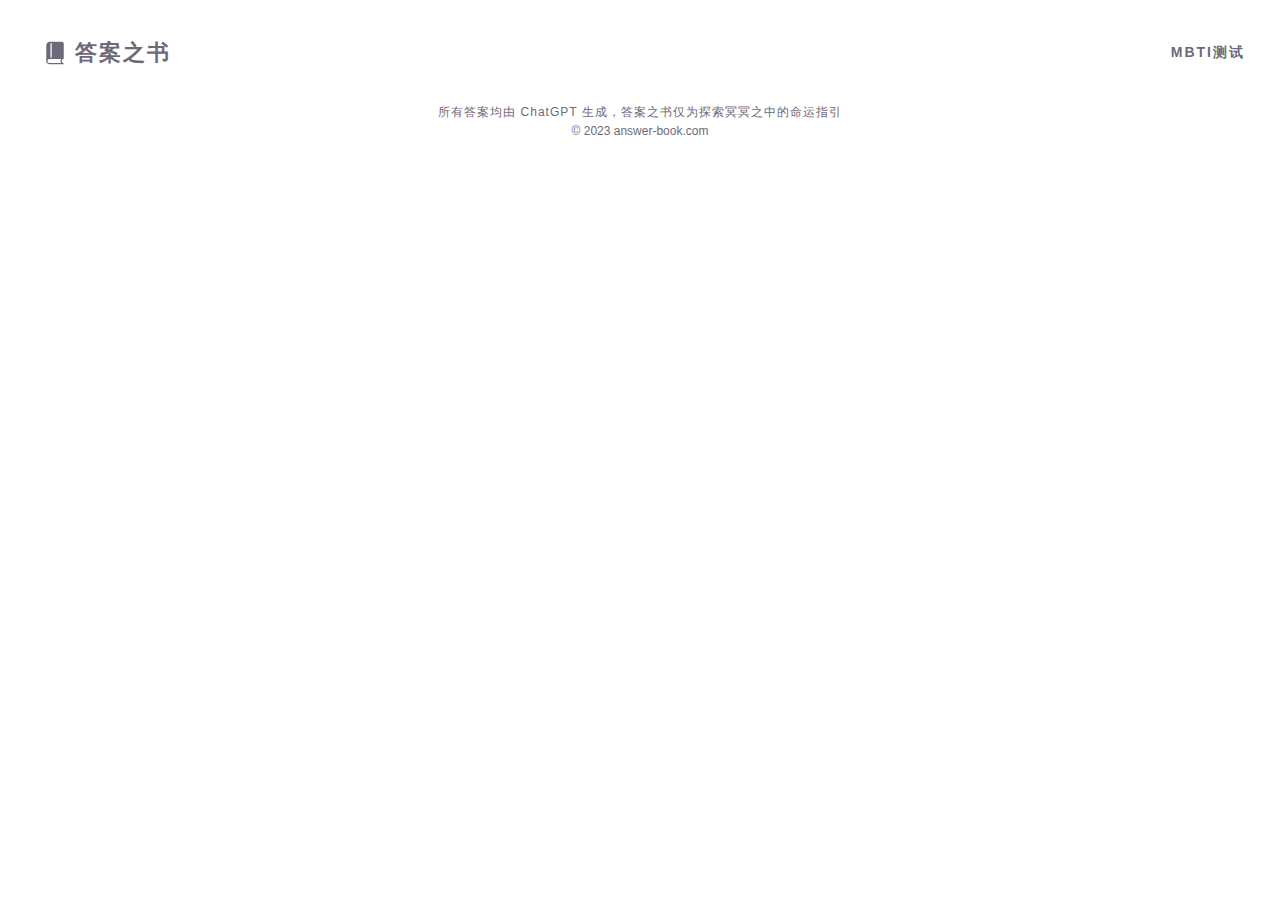
<file: index.html>
<!doctype html>
<html lang="en">
  <head>
    <meta charset="UTF-8" />
    <link rel="icon" href="/favicon.ico" sizes="48x48" />
    <link
      rel="icon"
      href="/icons/favicon.svg"
      sizes="any"
      type="image/svg+xml"
    />
    <link rel="apple-touch-icon" href="/icons/apple-touch-icon-180x180.png" />
    <meta name="viewport" content="width=device-width, initial-scale=1.0" />
    <title>::: 答案之书 | 找到你内心的答案 :::</title>
    <meta
      name="keywords"
      content="答案之书,The Book of Answers,解答之书,预测你的命运,人生选择,占卜,工作规划,职业发展,恋爱抉择,决策工具"
    />
    <meta name="description" content="翻开答案之书 找到你内心的答案" />
    <meta name="google-adsense-account" content="ca-pub-7002319867557344" />
    <script
      defer=""
      src="https://hm.baidu.com/hm.js?903027dfcf12b63418377dc32fa17b29"
    ></script>
    <script
      type="module"
      async=""
      crossorigin=""
      src="/assets/app-DE_BduRg.js"
    ></script>
    <link rel="stylesheet" crossorigin="" href="/assets/CCGp36ZT.css" />
    <link rel="manifest" href="/manifest.webmanifest" />
    <script id="vite-plugin-pwa:register-sw" src="/registerSW.js"></script>
    <link rel="modulepreload" crossorigin="" href="/assets/BjbQPJK_.js" />
    <link rel="stylesheet" href="/assets/Cy2A0ZXE.css" />
  </head>

  <body>
    <div id="app" data-server-rendered="true">
      <!--[-->
      <header data-v-4e36f648="">
        <nav data-v-4e36f648="">
          <a class="logo" data-v-4e36f648=""
            ><img
              src="data:image/svg+xml,%3csvg%20xmlns='http://www.w3.org/2000/svg'%20width='32'%20height='32'%20viewBox='0%200%2024%2024'%3e%3cpath%20fill='%236e6979'%20d='M7.616%2021q-1.084%200-1.85-.766T5%2018.384V6q0-1.258.871-2.129T8%203h9.385q.666%200%201.14.475T19%204.615v11.756q0%20.156-.114.283q-.115.127-.309.192q-.523.137-.858.56t-.334.979q0%20.536.325.962t.848.576q.215.073.329.213q.113.14.113.3v.058q0%20.21-.144.358T18.5%2021zm1.27-5.23q.212%200%20.355-.145t.144-.356V4.5q0-.213-.144-.356Q9.097%204%208.884%204t-.356.144t-.144.356v10.77q0%20.212.145.356t.356.143M7.615%2020h9.364q-.285-.33-.44-.736t-.155-.88q0-.457.152-.87t.443-.745H7.616q-.689%200-1.152.472Q6%2017.71%206%2018.384q0%20.689.464%201.152T7.616%2020'/%3e%3c/svg%3e"
              width="30"
              data-v-4e36f648=""
            /><span data-v-4e36f648="">答案之书</span></a
          ><!--[--><a
            href="https://mbti-test.cn"
            target="_blank"
            class="el-tooltip__trigger"
            data-v-4e36f648=""
            >MBTI测试</a
          ><!--teleport start--><!--teleport end--><!--]-->
        </nav>
      </header>
      <main class="container">
        <div class="home" data-v-52439844="">
          <div class="intro" data-v-52439844="">
            <p data-v-52439844="">在心中想着那个令你犹豫不决的问题 默想3秒</p>
            <h3 data-v-52439844="">翻开答案之书 找到你内心的答案</h3>
          </div>
          <div class="book" data-v-52439844="">
            <img
              src="/assets/cover-mh0L3JCC.jpg"
              class="cover"
              data-v-52439844=""
            /><a class="button" data-v-52439844="">点击翻开</a>
          </div>
          <!---->
          <div class="tips" data-v-52439844="">
            生活取舍、职场浮沉、情感去留 <br data-v-52439844="" />
            人生总要面对无数选择，无数困惑 <br data-v-52439844="" />
            每到此时，多么需要一个答案或暗示 <br data-v-52439844="" />
            为自己平添迎接未来的勇气 <br data-v-52439844="" /><br
              data-v-52439844=""
            />
            翻开它 <br data-v-52439844="" />
            将得到命运的指引或暗示 <br data-v-52439844="" /><br
              data-v-52439844=""
            />
          </div>
          <!----><!--[-->
          <div
            style="
              z-index: 3001;
              position: fixed;
              top: 0px;
              right: 0px;
              bottom: 0px;
              left: 0px;
              display: none;
            "
          >
            <!--[-->
            <div
              role="dialog"
              aria-modal="true"
              aria-labelledby="el-id-5673-1"
              aria-describedby="el-id-5673-2"
              class="el-overlay-dialog"
              style=""
            >
              <!--[--><!--]-->
            </div>
            <!--]-->
          </div>
          <!--]-->
        </div>
      </main>
      <footer data-v-74d7ab91="">
        <p class="tip" data-v-74d7ab91="">
          所有答案均由 ChatGPT 生成，答案之书仅为探索冥冥之中的命运指引
        </p>
        © 2023 answer-book.com
      </footer>
      <!--]-->
    </div>
  </body>
</html>
</file>
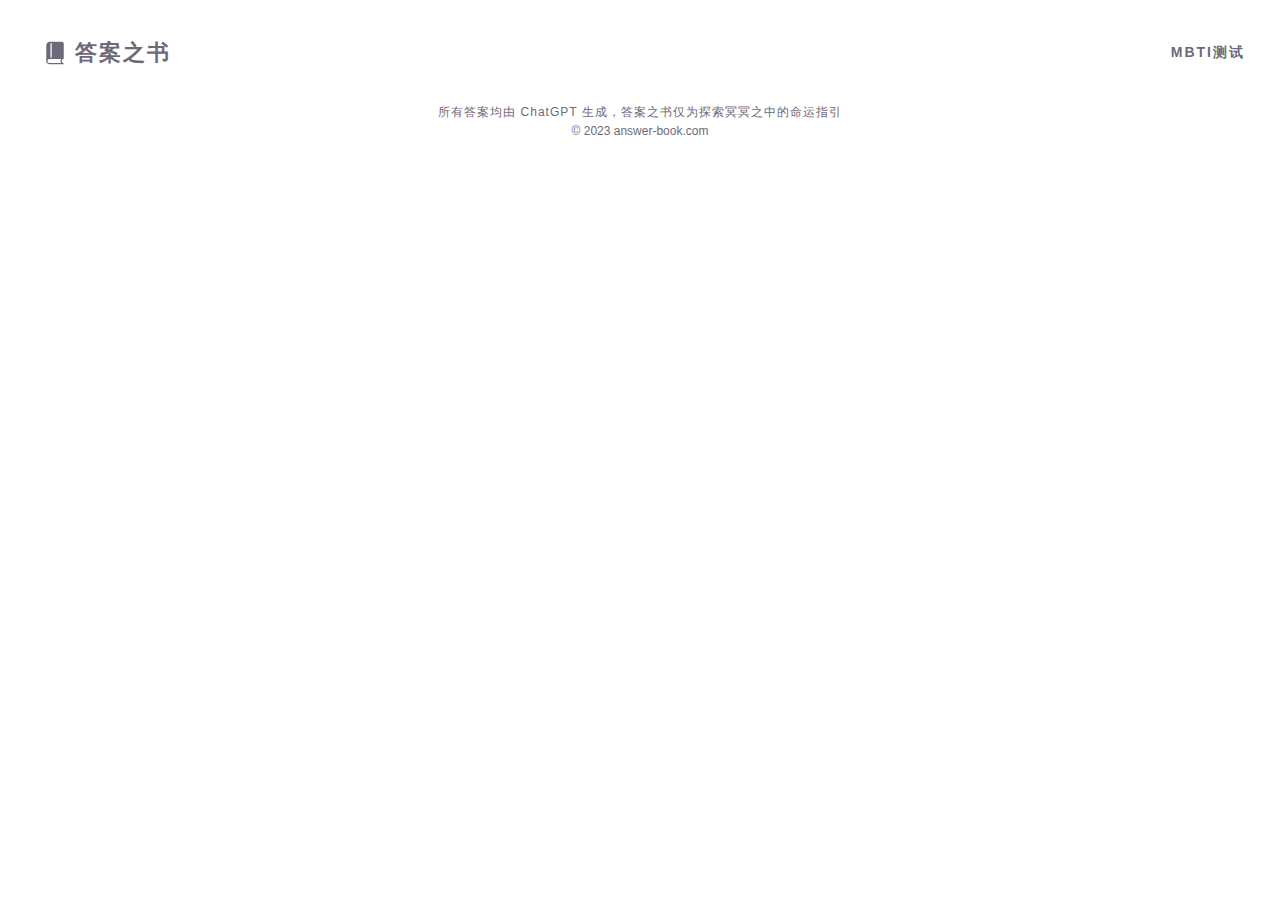
<file: about.html>
<!doctype html>
<html lang="en">
  <head>
    <meta charset="UTF-8" />
    <link rel="icon" href="/favicon.ico" sizes="48x48" />
    <link
      rel="icon"
      href="/icons/favicon.svg"
      sizes="any"
      type="image/svg+xml"
    />
    <link rel="apple-touch-icon" href="/icons/apple-touch-icon-180x180.png" />
    <meta name="viewport" content="width=device-width, initial-scale=1.0" />
    <title>::: 答案之书 | 找到你内心的答案 :::</title>
    <meta
      name="keywords"
      content="答案之书,The Book of Answers,解答之书,预测你的命运,人生选择,占卜,工作规划,职业发展,恋爱抉择,决策工具"
    />
    <meta name="description" content="翻开答案之书 找到你内心的答案" />
    <meta name="google-adsense-account" content="ca-pub-7002319867557344" />
    <script
      defer=""
      src="https://hm.baidu.com/hm.js?903027dfcf12b63418377dc32fa17b29"
    ></script>
    <script
      type="module"
      async=""
      crossorigin=""
      src="/assets/app-DE_BduRg.js"
    ></script>
    <link rel="stylesheet" crossorigin="" href="/assets/CCGp36ZT.css" />
    <link rel="manifest" href="/manifest.webmanifest" />
    <script id="vite-plugin-pwa:register-sw" src="/registerSW.js"></script>
    <link rel="modulepreload" crossorigin="" href="/assets/BRZPKYMM.js" />
    <link rel="stylesheet" href="/assets/C6Dx7pxG.css" />
  </head>

  <body>
    <div id="app" data-server-rendered="true">
      <!--[-->
      <header data-v-4e36f648="">
        <nav data-v-4e36f648="">
          <a class="logo" data-v-4e36f648=""
            ><img
              src="data:image/svg+xml,%3csvg%20xmlns='http://www.w3.org/2000/svg'%20width='32'%20height='32'%20viewBox='0%200%2024%2024'%3e%3cpath%20fill='%236e6979'%20d='M7.616%2021q-1.084%200-1.85-.766T5%2018.384V6q0-1.258.871-2.129T8%203h9.385q.666%200%201.14.475T19%204.615v11.756q0%20.156-.114.283q-.115.127-.309.192q-.523.137-.858.56t-.334.979q0%20.536.325.962t.848.576q.215.073.329.213q.113.14.113.3v.058q0%20.21-.144.358T18.5%2021zm1.27-5.23q.212%200%20.355-.145t.144-.356V4.5q0-.213-.144-.356Q9.097%204%208.884%204t-.356.144t-.144.356v10.77q0%20.212.145.356t.356.143M7.615%2020h9.364q-.285-.33-.44-.736t-.155-.88q0-.457.152-.87t.443-.745H7.616q-.689%200-1.152.472Q6%2017.71%206%2018.384q0%20.689.464%201.152T7.616%2020'/%3e%3c/svg%3e"
              width="30"
              data-v-4e36f648=""
            /><span data-v-4e36f648="">答案之书</span></a
          ><!--[--><a
            href="https://mbti-test.cn"
            target="_blank"
            class="el-tooltip__trigger"
            data-v-4e36f648=""
            >MBTI测试</a
          ><!--teleport start--><!--teleport end--><!--]-->
        </nav>
      </header>
      <main class="container">
        <div class="about"><h1></h1></div>
      </main>
      <footer data-v-74d7ab91="">
        <p class="tip" data-v-74d7ab91="">
          所有答案均由 ChatGPT 生成，答案之书仅为探索冥冥之中的命运指引
        </p>
        © 2023 answer-book.com
      </footer>
      <!--]-->
    </div>
  </body>
</html>
</file>
<file: assets/CCGp36ZT.css>
@charset "UTF-8";:root{--el-color-white:#ffffff;--el-color-black:#000000;--el-color-primary-rgb:64,158,255;--el-color-success-rgb:103,194,58;--el-color-warning-rgb:230,162,60;--el-color-danger-rgb:245,108,108;--el-color-error-rgb:245,108,108;--el-color-info-rgb:144,147,153;--el-font-size-extra-large:20px;--el-font-size-large:18px;--el-font-size-medium:16px;--el-font-size-base:14px;--el-font-size-small:13px;--el-font-size-extra-small:12px;--el-font-family:"Helvetica Neue",Helvetica,"PingFang SC","Hiragino Sans GB","Microsoft YaHei","微软雅黑",Arial,sans-serif;--el-font-weight-primary:500;--el-font-line-height-primary:24px;--el-index-normal:1;--el-index-top:1000;--el-index-popper:2000;--el-border-radius-base:4px;--el-border-radius-small:2px;--el-border-radius-round:20px;--el-border-radius-circle:100%;--el-transition-duration:.3s;--el-transition-duration-fast:.2s;--el-transition-function-ease-in-out-bezier:cubic-bezier(.645,.045,.355,1);--el-transition-function-fast-bezier:cubic-bezier(.23,1,.32,1);--el-transition-all:all var(--el-transition-duration) var(--el-transition-function-ease-in-out-bezier);--el-transition-fade:opacity var(--el-transition-duration) var(--el-transition-function-fast-bezier);--el-transition-md-fade:transform var(--el-transition-duration) var(--el-transition-function-fast-bezier),opacity var(--el-transition-duration) var(--el-transition-function-fast-bezier);--el-transition-fade-linear:opacity var(--el-transition-duration-fast) linear;--el-transition-border:border-color var(--el-transition-duration-fast) var(--el-transition-function-ease-in-out-bezier);--el-transition-box-shadow:box-shadow var(--el-transition-duration-fast) var(--el-transition-function-ease-in-out-bezier);--el-transition-color:color var(--el-transition-duration-fast) var(--el-transition-function-ease-in-out-bezier);--el-component-size-large:40px;--el-component-size:32px;--el-component-size-small:24px;color-scheme:light;--el-color-primary:#409eff;--el-color-primary-light-3:#79bbff;--el-color-primary-light-5:#a0cfff;--el-color-primary-light-7:#c6e2ff;--el-color-primary-light-8:#d9ecff;--el-color-primary-light-9:#ecf5ff;--el-color-primary-dark-2:#337ecc;--el-color-success:#67c23a;--el-color-success-light-3:#95d475;--el-color-success-light-5:#b3e19d;--el-color-success-light-7:#d1edc4;--el-color-success-light-8:#e1f3d8;--el-color-success-light-9:#f0f9eb;--el-color-success-dark-2:#529b2e;--el-color-warning:#e6a23c;--el-color-warning-light-3:#eebe77;--el-color-warning-light-5:#f3d19e;--el-color-warning-light-7:#f8e3c5;--el-color-warning-light-8:#faecd8;--el-color-warning-light-9:#fdf6ec;--el-color-warning-dark-2:#b88230;--el-color-danger:#f56c6c;--el-color-danger-light-3:#f89898;--el-color-danger-light-5:#fab6b6;--el-color-danger-light-7:#fcd3d3;--el-color-danger-light-8:#fde2e2;--el-color-danger-light-9:#fef0f0;--el-color-danger-dark-2:#c45656;--el-color-error:#f56c6c;--el-color-error-light-3:#f89898;--el-color-error-light-5:#fab6b6;--el-color-error-light-7:#fcd3d3;--el-color-error-light-8:#fde2e2;--el-color-error-light-9:#fef0f0;--el-color-error-dark-2:#c45656;--el-color-info:#909399;--el-color-info-light-3:#b1b3b8;--el-color-info-light-5:#c8c9cc;--el-color-info-light-7:#dedfe0;--el-color-info-light-8:#e9e9eb;--el-color-info-light-9:#f4f4f5;--el-color-info-dark-2:#73767a;--el-bg-color:#ffffff;--el-bg-color-page:#f2f3f5;--el-bg-color-overlay:#ffffff;--el-text-color-primary:#303133;--el-text-color-regular:#606266;--el-text-color-secondary:#909399;--el-text-color-placeholder:#a8abb2;--el-text-color-disabled:#c0c4cc;--el-border-color:#dcdfe6;--el-border-color-light:#e4e7ed;--el-border-color-lighter:#ebeef5;--el-border-color-extra-light:#f2f6fc;--el-border-color-dark:#d4d7de;--el-border-color-darker:#cdd0d6;--el-fill-color:#f0f2f5;--el-fill-color-light:#f5f7fa;--el-fill-color-lighter:#fafafa;--el-fill-color-extra-light:#fafcff;--el-fill-color-dark:#ebedf0;--el-fill-color-darker:#e6e8eb;--el-fill-color-blank:#ffffff;--el-box-shadow:0px 12px 32px 4px rgba(0,0,0,.04),0px 8px 20px rgba(0,0,0,.08);--el-box-shadow-light:0px 0px 12px rgba(0,0,0,.12);--el-box-shadow-lighter:0px 0px 6px rgba(0,0,0,.12);--el-box-shadow-dark:0px 16px 48px 16px rgba(0,0,0,.08),0px 12px 32px rgba(0,0,0,.12),0px 8px 16px -8px rgba(0,0,0,.16);--el-disabled-bg-color:var(--el-fill-color-light);--el-disabled-text-color:var(--el-text-color-placeholder);--el-disabled-border-color:var(--el-border-color-light);--el-overlay-color:rgba(0,0,0,.8);--el-overlay-color-light:rgba(0,0,0,.7);--el-overlay-color-lighter:rgba(0,0,0,.5);--el-mask-color:rgba(255,255,255,.9);--el-mask-color-extra-light:rgba(255,255,255,.3);--el-border-width:1px;--el-border-style:solid;--el-border-color-hover:var(--el-text-color-disabled);--el-border:var(--el-border-width) var(--el-border-style) var(--el-border-color);--el-svg-monochrome-grey:var(--el-border-color)}.fade-in-linear-enter-active,.fade-in-linear-leave-active{transition:var(--el-transition-fade-linear)}.fade-in-linear-enter-from,.fade-in-linear-leave-to{opacity:0}.el-fade-in-linear-enter-active,.el-fade-in-linear-leave-active{transition:var(--el-transition-fade-linear)}.el-fade-in-linear-enter-from,.el-fade-in-linear-leave-to{opacity:0}.el-fade-in-enter-active,.el-fade-in-leave-active{transition:all var(--el-transition-duration) cubic-bezier(.55,0,.1,1)}.el-fade-in-enter-from,.el-fade-in-leave-active{opacity:0}.el-zoom-in-center-enter-active,.el-zoom-in-center-leave-active{transition:all var(--el-transition-duration) cubic-bezier(.55,0,.1,1)}.el-zoom-in-center-enter-from,.el-zoom-in-center-leave-active{opacity:0;transform:scaleX(0)}.el-zoom-in-top-enter-active,.el-zoom-in-top-leave-active{opacity:1;transform:scaleY(1);transform-origin:center top;transition:var(--el-transition-md-fade)}.el-zoom-in-top-enter-active[data-popper-placement^=top],.el-zoom-in-top-leave-active[data-popper-placement^=top]{transform-origin:center bottom}.el-zoom-in-top-enter-from,.el-zoom-in-top-leave-active{opacity:0;transform:scaleY(0)}.el-zoom-in-bottom-enter-active,.el-zoom-in-bottom-leave-active{opacity:1;transform:scaleY(1);transform-origin:center bottom;transition:var(--el-transition-md-fade)}.el-zoom-in-bottom-enter-from,.el-zoom-in-bottom-leave-active{opacity:0;transform:scaleY(0)}.el-zoom-in-left-enter-active,.el-zoom-in-left-leave-active{opacity:1;transform:scale(1);transform-origin:top left;transition:var(--el-transition-md-fade)}.el-zoom-in-left-enter-from,.el-zoom-in-left-leave-active{opacity:0;transform:scale(.45)}.collapse-transition{transition:var(--el-transition-duration) height ease-in-out,var(--el-transition-duration) padding-top ease-in-out,var(--el-transition-duration) padding-bottom ease-in-out}.el-collapse-transition-enter-active,.el-collapse-transition-leave-active{transition:var(--el-transition-duration) max-height ease-in-out,var(--el-transition-duration) padding-top ease-in-out,var(--el-transition-duration) padding-bottom ease-in-out}.horizontal-collapse-transition{transition:var(--el-transition-duration) width ease-in-out,var(--el-transition-duration) padding-left ease-in-out,var(--el-transition-duration) padding-right ease-in-out}.el-list-enter-active,.el-list-leave-active{transition:all 1s}.el-list-enter-from,.el-list-leave-to{opacity:0;transform:translateY(-30px)}.el-list-leave-active{position:absolute!important}.el-opacity-transition{transition:opacity var(--el-transition-duration) cubic-bezier(.55,0,.1,1)}.el-icon-loading{animation:rotating 2s linear infinite}.el-icon--right{margin-left:5px}.el-icon--left{margin-right:5px}@keyframes rotating{0%{transform:rotate(0)}to{transform:rotate(1turn)}}.el-icon{--color:inherit;align-items:center;display:inline-flex;height:1em;justify-content:center;line-height:1em;position:relative;width:1em;fill:currentColor;color:var(--color);font-size:inherit}.el-icon.is-loading{animation:rotating 2s linear infinite}.el-icon svg{height:1em;width:1em}.el-popper{--el-popper-border-radius:var(--el-popover-border-radius,4px);border-radius:var(--el-popper-border-radius);font-size:12px;line-height:20px;min-width:10px;overflow-wrap:break-word;padding:5px 11px;position:absolute;visibility:visible;z-index:2000}.el-popper.is-dark{color:var(--el-bg-color)}.el-popper.is-dark,.el-popper.is-dark>.el-popper__arrow:before{background:var(--el-text-color-primary);border:1px solid var(--el-text-color-primary)}.el-popper.is-dark>.el-popper__arrow:before{right:0}.el-popper.is-light,.el-popper.is-light>.el-popper__arrow:before{background:var(--el-bg-color-overlay);border:1px solid var(--el-border-color-light)}.el-popper.is-light>.el-popper__arrow:before{right:0}.el-popper.is-pure{padding:0}.el-popper__arrow,.el-popper__arrow:before{height:10px;position:absolute;width:10px;z-index:-1}.el-popper__arrow:before{background:var(--el-text-color-primary);box-sizing:border-box;content:" ";transform:rotate(45deg)}.el-popper[data-popper-placement^=top]>.el-popper__arrow{bottom:-5px}.el-popper[data-popper-placement^=top]>.el-popper__arrow:before{border-bottom-right-radius:2px}.el-popper[data-popper-placement^=bottom]>.el-popper__arrow{top:-5px}.el-popper[data-popper-placement^=bottom]>.el-popper__arrow:before{border-top-left-radius:2px}.el-popper[data-popper-placement^=left]>.el-popper__arrow{right:-5px}.el-popper[data-popper-placement^=left]>.el-popper__arrow:before{border-top-right-radius:2px}.el-popper[data-popper-placement^=right]>.el-popper__arrow{left:-5px}.el-popper[data-popper-placement^=right]>.el-popper__arrow:before{border-bottom-left-radius:2px}.el-popper[data-popper-placement^=top] .el-popper__arrow:before{border-left-color:transparent!important;border-top-color:transparent!important}.el-popper[data-popper-placement^=bottom] .el-popper__arrow:before{border-bottom-color:transparent!important;border-right-color:transparent!important}.el-popper[data-popper-placement^=left] .el-popper__arrow:before{border-bottom-color:transparent!important;border-left-color:transparent!important}.el-popper[data-popper-placement^=right] .el-popper__arrow:before{border-right-color:transparent!important;border-top-color:transparent!important}header nav[data-v-4e36f648]{display:flex;justify-content:space-between;align-items:center;font-size:14px;font-weight:700;letter-spacing:2px}header nav .logo[data-v-4e36f648]{margin-right:auto;display:flex;justify-content:space-between;align-items:center}header nav .logo span[data-v-4e36f648]{display:inline-block;margin-left:5px;font-size:22px}header nav a[data-v-4e36f648]{margin-left:5px}footer[data-v-74d7ab91]{font-size:12px;text-align:center;margin:30px auto}footer a[data-v-74d7ab91]{font-weight:700}footer .tip[data-v-74d7ab91]{margin-top:5px;letter-spacing:1px}:root{--el-popup-modal-bg-color:var(--el-color-black);--el-popup-modal-opacity:.5}.v-modal-enter{animation:v-modal-in var(--el-transition-duration-fast) ease}.v-modal-leave{animation:v-modal-out var(--el-transition-duration-fast) ease forwards}@keyframes v-modal-in{0%{opacity:0}}@keyframes v-modal-out{to{opacity:0}}.v-modal{background:var(--el-popup-modal-bg-color);height:100%;left:0;opacity:var(--el-popup-modal-opacity);position:fixed;top:0;width:100%}.el-popup-parent--hidden{overflow:hidden}.el-dialog{--el-dialog-width:50%;--el-dialog-margin-top:15vh;--el-dialog-bg-color:var(--el-bg-color);--el-dialog-box-shadow:var(--el-box-shadow);--el-dialog-title-font-size:var(--el-font-size-large);--el-dialog-content-font-size:14px;--el-dialog-font-line-height:var(--el-font-line-height-primary);--el-dialog-padding-primary:16px;--el-dialog-border-radius:var(--el-border-radius-base);background:var(--el-dialog-bg-color);border-radius:var(--el-dialog-border-radius);box-shadow:var(--el-dialog-box-shadow);box-sizing:border-box;margin:var(--el-dialog-margin-top,15vh) auto 50px;overflow-wrap:break-word;padding:var(--el-dialog-padding-primary);position:relative;width:var(--el-dialog-width,50%)}.el-dialog:focus{outline:none!important}.el-dialog.is-align-center{margin:auto}.el-dialog.is-fullscreen{--el-dialog-width:100%;--el-dialog-margin-top:0;height:100%;margin-bottom:0;overflow:auto}.el-dialog__wrapper{bottom:0;left:0;margin:0;overflow:auto;position:fixed;right:0;top:0}.el-dialog.is-draggable .el-dialog__header{cursor:move;-webkit-user-select:none;-moz-user-select:none;user-select:none}.el-dialog__header{padding-bottom:var(--el-dialog-padding-primary)}.el-dialog__header.show-close{padding-right:calc(var(--el-dialog-padding-primary) + var(--el-message-close-size, 16px))}.el-dialog__headerbtn{background:transparent;border:none;cursor:pointer;font-size:var(--el-message-close-size,16px);height:48px;outline:none;padding:0;position:absolute;right:0;top:0;width:48px}.el-dialog__headerbtn .el-dialog__close{color:var(--el-color-info);font-size:inherit}.el-dialog__headerbtn:focus .el-dialog__close,.el-dialog__headerbtn:hover .el-dialog__close{color:var(--el-color-primary)}.el-dialog__title{color:var(--el-text-color-primary);font-size:var(--el-dialog-title-font-size);line-height:var(--el-dialog-font-line-height)}.el-dialog__body{color:var(--el-text-color-regular);font-size:var(--el-dialog-content-font-size)}.el-dialog__footer{box-sizing:border-box;padding-top:var(--el-dialog-padding-primary);text-align:right}.el-dialog--center{text-align:center}.el-dialog--center .el-dialog__body{text-align:initial}.el-dialog--center .el-dialog__footer{text-align:inherit}.el-overlay-dialog{bottom:0;left:0;overflow:auto;position:fixed;right:0;top:0}.dialog-fade-enter-active{animation:modal-fade-in var(--el-transition-duration)}.dialog-fade-enter-active .el-overlay-dialog{animation:dialog-fade-in var(--el-transition-duration)}.dialog-fade-leave-active{animation:modal-fade-out var(--el-transition-duration)}.dialog-fade-leave-active .el-overlay-dialog{animation:dialog-fade-out var(--el-transition-duration)}@keyframes dialog-fade-in{0%{opacity:0;transform:translate3d(0,-20px,0)}to{opacity:1;transform:translateZ(0)}}@keyframes dialog-fade-out{0%{opacity:1;transform:translateZ(0)}to{opacity:0;transform:translate3d(0,-20px,0)}}@keyframes modal-fade-in{0%{opacity:0}to{opacity:1}}@keyframes modal-fade-out{0%{opacity:1}to{opacity:0}}.el-overlay{background-color:var(--el-overlay-color-lighter);bottom:0;height:100%;left:0;overflow:auto;position:fixed;right:0;top:0;z-index:2000}.el-overlay .el-overlay-root{height:0}.el-button{--el-button-font-weight:var(--el-font-weight-primary);--el-button-border-color:var(--el-border-color);--el-button-bg-color:var(--el-fill-color-blank);--el-button-text-color:var(--el-text-color-regular);--el-button-disabled-text-color:var(--el-disabled-text-color);--el-button-disabled-bg-color:var(--el-fill-color-blank);--el-button-disabled-border-color:var(--el-border-color-light);--el-button-divide-border-color:rgba(255,255,255,.5);--el-button-hover-text-color:var(--el-color-primary);--el-button-hover-bg-color:var(--el-color-primary-light-9);--el-button-hover-border-color:var(--el-color-primary-light-7);--el-button-active-text-color:var(--el-button-hover-text-color);--el-button-active-border-color:var(--el-color-primary);--el-button-active-bg-color:var(--el-button-hover-bg-color);--el-button-outline-color:var(--el-color-primary-light-5);--el-button-hover-link-text-color:var(--el-color-info);--el-button-active-color:var(--el-text-color-primary);align-items:center;-webkit-appearance:none;background-color:var(--el-button-bg-color);border:var(--el-border);border-color:var(--el-button-border-color);box-sizing:border-box;color:var(--el-button-text-color);cursor:pointer;display:inline-flex;font-weight:var(--el-button-font-weight);height:32px;justify-content:center;line-height:1;outline:none;text-align:center;transition:.1s;-webkit-user-select:none;-moz-user-select:none;user-select:none;vertical-align:middle;white-space:nowrap}.el-button:hover{background-color:var(--el-button-hover-bg-color);border-color:var(--el-button-hover-border-color);color:var(--el-button-hover-text-color);outline:none}.el-button:active{background-color:var(--el-button-active-bg-color);border-color:var(--el-button-active-border-color);color:var(--el-button-active-text-color);outline:none}.el-button:focus-visible{outline:2px solid var(--el-button-outline-color);outline-offset:1px;transition:outline-offset 0s,outline 0s}.el-button>span{align-items:center;display:inline-flex}.el-button+.el-button{margin-left:12px}.el-button{border-radius:var(--el-border-radius-base);font-size:var(--el-font-size-base)}.el-button,.el-button.is-round{padding:8px 15px}.el-button::-moz-focus-inner{border:0}.el-button [class*=el-icon]+span{margin-left:6px}.el-button [class*=el-icon] svg{vertical-align:bottom}.el-button.is-plain{--el-button-hover-text-color:var(--el-color-primary);--el-button-hover-bg-color:var(--el-fill-color-blank);--el-button-hover-border-color:var(--el-color-primary)}.el-button.is-active{background-color:var(--el-button-active-bg-color);border-color:var(--el-button-active-border-color);color:var(--el-button-active-text-color);outline:none}.el-button.is-disabled,.el-button.is-disabled:hover{background-color:var(--el-button-disabled-bg-color);background-image:none;border-color:var(--el-button-disabled-border-color);color:var(--el-button-disabled-text-color);cursor:not-allowed}.el-button.is-loading{pointer-events:none;position:relative}.el-button.is-loading:before{background-color:var(--el-mask-color-extra-light);border-radius:inherit;bottom:-1px;content:"";left:-1px;pointer-events:none;position:absolute;right:-1px;top:-1px;z-index:1}.el-button.is-round{border-radius:var(--el-border-radius-round)}.el-button.is-circle{border-radius:50%;padding:8px;width:32px}.el-button.is-text{background-color:transparent;border:0 solid transparent;color:var(--el-button-text-color)}.el-button.is-text.is-disabled{background-color:transparent!important;color:var(--el-button-disabled-text-color)}.el-button.is-text:not(.is-disabled):hover{background-color:var(--el-fill-color-light)}.el-button.is-text:not(.is-disabled):focus-visible{outline:2px solid var(--el-button-outline-color);outline-offset:1px;transition:outline-offset 0s,outline 0s}.el-button.is-text:not(.is-disabled):active{background-color:var(--el-fill-color)}.el-button.is-text:not(.is-disabled).is-has-bg{background-color:var(--el-fill-color-light)}.el-button.is-text:not(.is-disabled).is-has-bg:hover{background-color:var(--el-fill-color)}.el-button.is-text:not(.is-disabled).is-has-bg:active{background-color:var(--el-fill-color-dark)}.el-button__text--expand{letter-spacing:.3em;margin-right:-.3em}.el-button.is-link{background:transparent;border-color:transparent;color:var(--el-button-text-color);height:auto;padding:2px}.el-button.is-link:hover{color:var(--el-button-hover-link-text-color)}.el-button.is-link.is-disabled{background-color:transparent!important;border-color:transparent!important;color:var(--el-button-disabled-text-color)}.el-button.is-link:not(.is-disabled):active,.el-button.is-link:not(.is-disabled):hover{background-color:transparent;border-color:transparent}.el-button.is-link:not(.is-disabled):active{color:var(--el-button-active-color)}.el-button--text{background:transparent;border-color:transparent;color:var(--el-color-primary);padding-left:0;padding-right:0}.el-button--text.is-disabled{background-color:transparent!important;border-color:transparent!important;color:var(--el-button-disabled-text-color)}.el-button--text:not(.is-disabled):hover{background-color:transparent;border-color:transparent;color:var(--el-color-primary-light-3)}.el-button--text:not(.is-disabled):active{background-color:transparent;border-color:transparent;color:var(--el-color-primary-dark-2)}.el-button__link--expand{letter-spacing:.3em;margin-right:-.3em}.el-button--primary{--el-button-text-color:var(--el-color-white);--el-button-bg-color:var(--el-color-primary);--el-button-border-color:var(--el-color-primary);--el-button-outline-color:var(--el-color-primary-light-5);--el-button-active-color:var(--el-color-primary-dark-2);--el-button-hover-text-color:var(--el-color-white);--el-button-hover-link-text-color:var(--el-color-primary-light-5);--el-button-hover-bg-color:var(--el-color-primary-light-3);--el-button-hover-border-color:var(--el-color-primary-light-3);--el-button-active-bg-color:var(--el-color-primary-dark-2);--el-button-active-border-color:var(--el-color-primary-dark-2);--el-button-disabled-text-color:var(--el-color-white);--el-button-disabled-bg-color:var(--el-color-primary-light-5);--el-button-disabled-border-color:var(--el-color-primary-light-5)}.el-button--primary.is-link,.el-button--primary.is-plain,.el-button--primary.is-text{--el-button-text-color:var(--el-color-primary);--el-button-bg-color:var(--el-color-primary-light-9);--el-button-border-color:var(--el-color-primary-light-5);--el-button-hover-text-color:var(--el-color-white);--el-button-hover-bg-color:var(--el-color-primary);--el-button-hover-border-color:var(--el-color-primary);--el-button-active-text-color:var(--el-color-white)}.el-button--primary.is-link.is-disabled,.el-button--primary.is-link.is-disabled:active,.el-button--primary.is-link.is-disabled:focus,.el-button--primary.is-link.is-disabled:hover,.el-button--primary.is-plain.is-disabled,.el-button--primary.is-plain.is-disabled:active,.el-button--primary.is-plain.is-disabled:focus,.el-button--primary.is-plain.is-disabled:hover,.el-button--primary.is-text.is-disabled,.el-button--primary.is-text.is-disabled:active,.el-button--primary.is-text.is-disabled:focus,.el-button--primary.is-text.is-disabled:hover{background-color:var(--el-color-primary-light-9);border-color:var(--el-color-primary-light-8);color:var(--el-color-primary-light-5)}.el-button--success{--el-button-text-color:var(--el-color-white);--el-button-bg-color:var(--el-color-success);--el-button-border-color:var(--el-color-success);--el-button-outline-color:var(--el-color-success-light-5);--el-button-active-color:var(--el-color-success-dark-2);--el-button-hover-text-color:var(--el-color-white);--el-button-hover-link-text-color:var(--el-color-success-light-5);--el-button-hover-bg-color:var(--el-color-success-light-3);--el-button-hover-border-color:var(--el-color-success-light-3);--el-button-active-bg-color:var(--el-color-success-dark-2);--el-button-active-border-color:var(--el-color-success-dark-2);--el-button-disabled-text-color:var(--el-color-white);--el-button-disabled-bg-color:var(--el-color-success-light-5);--el-button-disabled-border-color:var(--el-color-success-light-5)}.el-button--success.is-link,.el-button--success.is-plain,.el-button--success.is-text{--el-button-text-color:var(--el-color-success);--el-button-bg-color:var(--el-color-success-light-9);--el-button-border-color:var(--el-color-success-light-5);--el-button-hover-text-color:var(--el-color-white);--el-button-hover-bg-color:var(--el-color-success);--el-button-hover-border-color:var(--el-color-success);--el-button-active-text-color:var(--el-color-white)}.el-button--success.is-link.is-disabled,.el-button--success.is-link.is-disabled:active,.el-button--success.is-link.is-disabled:focus,.el-button--success.is-link.is-disabled:hover,.el-button--success.is-plain.is-disabled,.el-button--success.is-plain.is-disabled:active,.el-button--success.is-plain.is-disabled:focus,.el-button--success.is-plain.is-disabled:hover,.el-button--success.is-text.is-disabled,.el-button--success.is-text.is-disabled:active,.el-button--success.is-text.is-disabled:focus,.el-button--success.is-text.is-disabled:hover{background-color:var(--el-color-success-light-9);border-color:var(--el-color-success-light-8);color:var(--el-color-success-light-5)}.el-button--warning{--el-button-text-color:var(--el-color-white);--el-button-bg-color:var(--el-color-warning);--el-button-border-color:var(--el-color-warning);--el-button-outline-color:var(--el-color-warning-light-5);--el-button-active-color:var(--el-color-warning-dark-2);--el-button-hover-text-color:var(--el-color-white);--el-button-hover-link-text-color:var(--el-color-warning-light-5);--el-button-hover-bg-color:var(--el-color-warning-light-3);--el-button-hover-border-color:var(--el-color-warning-light-3);--el-button-active-bg-color:var(--el-color-warning-dark-2);--el-button-active-border-color:var(--el-color-warning-dark-2);--el-button-disabled-text-color:var(--el-color-white);--el-button-disabled-bg-color:var(--el-color-warning-light-5);--el-button-disabled-border-color:var(--el-color-warning-light-5)}.el-button--warning.is-link,.el-button--warning.is-plain,.el-button--warning.is-text{--el-button-text-color:var(--el-color-warning);--el-button-bg-color:var(--el-color-warning-light-9);--el-button-border-color:var(--el-color-warning-light-5);--el-button-hover-text-color:var(--el-color-white);--el-button-hover-bg-color:var(--el-color-warning);--el-button-hover-border-color:var(--el-color-warning);--el-button-active-text-color:var(--el-color-white)}.el-button--warning.is-link.is-disabled,.el-button--warning.is-link.is-disabled:active,.el-button--warning.is-link.is-disabled:focus,.el-button--warning.is-link.is-disabled:hover,.el-button--warning.is-plain.is-disabled,.el-button--warning.is-plain.is-disabled:active,.el-button--warning.is-plain.is-disabled:focus,.el-button--warning.is-plain.is-disabled:hover,.el-button--warning.is-text.is-disabled,.el-button--warning.is-text.is-disabled:active,.el-button--warning.is-text.is-disabled:focus,.el-button--warning.is-text.is-disabled:hover{background-color:var(--el-color-warning-light-9);border-color:var(--el-color-warning-light-8);color:var(--el-color-warning-light-5)}.el-button--danger{--el-button-text-color:var(--el-color-white);--el-button-bg-color:var(--el-color-danger);--el-button-border-color:var(--el-color-danger);--el-button-outline-color:var(--el-color-danger-light-5);--el-button-active-color:var(--el-color-danger-dark-2);--el-button-hover-text-color:var(--el-color-white);--el-button-hover-link-text-color:var(--el-color-danger-light-5);--el-button-hover-bg-color:var(--el-color-danger-light-3);--el-button-hover-border-color:var(--el-color-danger-light-3);--el-button-active-bg-color:var(--el-color-danger-dark-2);--el-button-active-border-color:var(--el-color-danger-dark-2);--el-button-disabled-text-color:var(--el-color-white);--el-button-disabled-bg-color:var(--el-color-danger-light-5);--el-button-disabled-border-color:var(--el-color-danger-light-5)}.el-button--danger.is-link,.el-button--danger.is-plain,.el-button--danger.is-text{--el-button-text-color:var(--el-color-danger);--el-button-bg-color:var(--el-color-danger-light-9);--el-button-border-color:var(--el-color-danger-light-5);--el-button-hover-text-color:var(--el-color-white);--el-button-hover-bg-color:var(--el-color-danger);--el-button-hover-border-color:var(--el-color-danger);--el-button-active-text-color:var(--el-color-white)}.el-button--danger.is-link.is-disabled,.el-button--danger.is-link.is-disabled:active,.el-button--danger.is-link.is-disabled:focus,.el-button--danger.is-link.is-disabled:hover,.el-button--danger.is-plain.is-disabled,.el-button--danger.is-plain.is-disabled:active,.el-button--danger.is-plain.is-disabled:focus,.el-button--danger.is-plain.is-disabled:hover,.el-button--danger.is-text.is-disabled,.el-button--danger.is-text.is-disabled:active,.el-button--danger.is-text.is-disabled:focus,.el-button--danger.is-text.is-disabled:hover{background-color:var(--el-color-danger-light-9);border-color:var(--el-color-danger-light-8);color:var(--el-color-danger-light-5)}.el-button--info{--el-button-text-color:var(--el-color-white);--el-button-bg-color:var(--el-color-info);--el-button-border-color:var(--el-color-info);--el-button-outline-color:var(--el-color-info-light-5);--el-button-active-color:var(--el-color-info-dark-2);--el-button-hover-text-color:var(--el-color-white);--el-button-hover-link-text-color:var(--el-color-info-light-5);--el-button-hover-bg-color:var(--el-color-info-light-3);--el-button-hover-border-color:var(--el-color-info-light-3);--el-button-active-bg-color:var(--el-color-info-dark-2);--el-button-active-border-color:var(--el-color-info-dark-2);--el-button-disabled-text-color:var(--el-color-white);--el-button-disabled-bg-color:var(--el-color-info-light-5);--el-button-disabled-border-color:var(--el-color-info-light-5)}.el-button--info.is-link,.el-button--info.is-plain,.el-button--info.is-text{--el-button-text-color:var(--el-color-info);--el-button-bg-color:var(--el-color-info-light-9);--el-button-border-color:var(--el-color-info-light-5);--el-button-hover-text-color:var(--el-color-white);--el-button-hover-bg-color:var(--el-color-info);--el-button-hover-border-color:var(--el-color-info);--el-button-active-text-color:var(--el-color-white)}.el-button--info.is-link.is-disabled,.el-button--info.is-link.is-disabled:active,.el-button--info.is-link.is-disabled:focus,.el-button--info.is-link.is-disabled:hover,.el-button--info.is-plain.is-disabled,.el-button--info.is-plain.is-disabled:active,.el-button--info.is-plain.is-disabled:focus,.el-button--info.is-plain.is-disabled:hover,.el-button--info.is-text.is-disabled,.el-button--info.is-text.is-disabled:active,.el-button--info.is-text.is-disabled:focus,.el-button--info.is-text.is-disabled:hover{background-color:var(--el-color-info-light-9);border-color:var(--el-color-info-light-8);color:var(--el-color-info-light-5)}.el-button--large{--el-button-size:40px;height:var(--el-button-size)}.el-button--large [class*=el-icon]+span{margin-left:8px}.el-button--large{border-radius:var(--el-border-radius-base);font-size:var(--el-font-size-base);padding:12px 19px}.el-button--large.is-round{padding:12px 19px}.el-button--large.is-circle{padding:12px;width:var(--el-button-size)}.el-button--small{--el-button-size:24px;height:var(--el-button-size)}.el-button--small [class*=el-icon]+span{margin-left:4px}.el-button--small{border-radius:calc(var(--el-border-radius-base) - 1px);font-size:12px;padding:5px 11px}.el-button--small.is-round{padding:5px 11px}.el-button--small.is-circle{padding:5px;width:var(--el-button-size)}.share-text-dialog{width:90%;max-width:500px;padding:30px;background:#fff!important}.share-text-dialog.screenshot{box-shadow:none}.share-dialog-header[data-v-48f41c85]{margin:20px auto}.share-dialog-cover[data-v-48f41c85]{display:flex;justify-content:center;align-items:center;margin-bottom:50px}.share-dialog-cover img[data-v-48f41c85]{margin:auto;width:80%;width:100%;max-width:350px;border-radius:5px;box-shadow:0 0 10px 10px #ccc}.share-dialog-text[data-v-48f41c85]{color:#6e6979;padding-bottom:5px;font-weight:700;font-size:18px;line-height:30px;letter-spacing:2px;margin:30px auto;text-align:center}.share-dialog-text .title[data-v-48f41c85]{color:#6e6979;text-align:right;margin-top:10px}.share-dialog-text span[data-v-48f41c85]{margin:0 10px}.share-dialog-text svg[data-v-48f41c85]{opacity:.9;vertical-align:middle}.share-dialog-footer .box[data-v-48f41c85]{display:flex;justify-content:space-between;align-items:center}.share-dialog-footer .logo[data-v-48f41c85]{display:flex;justify-content:flex-start;align-items:center}.share-dialog-footer .site[data-v-48f41c85]{color:#6e6979;font-size:11px;font-weight:700;letter-spacing:1px;display:flex;justify-content:center;align-items:center}.share-dialog-footer .site span[data-v-48f41c85]{padding-left:5px}.share-dialog-footer .qrcode[data-v-48f41c85]{width:80px;height:80px}.share-dialog-footer .intro[data-v-48f41c85]{margin-left:10px;text-align:left;color:#6e6979;font-size:16px;font-weight:700;letter-spacing:2px;display:flex;flex-direction:column;justify-content:flex-start;align-items:flex-start}.share-dialog-footer .intro p[data-v-48f41c85]{font-size:10px}.share-dialog-footer .saver[data-v-48f41c85]{margin:50px auto;font-weight:700;letter-spacing:1px;cursor:pointer}.share-dialog-footer .saver span[data-v-48f41c85]{padding-left:5px}:root{--vt-c-white: #ffffff;--vt-c-white-soft: #f8f8f8;--vt-c-white-mute: #f2f2f2;--vt-c-black: #181818;--vt-c-black-soft: #222222;--vt-c-black-mute: #282828;--vt-c-indigo: #6e6979;--vt-c-divider-light-1: rgba(60, 60, 60, .29);--vt-c-divider-light-2: rgba(60, 60, 60, .12);--vt-c-divider-dark-1: rgba(84, 84, 84, .65);--vt-c-divider-dark-2: rgba(84, 84, 84, .48);--vt-c-text-light-1: var(--vt-c-indigo);--vt-c-text-light-2: rgba(60, 60, 60, .66);--vt-c-text-dark-1: var(--vt-c-white);--vt-c-text-dark-2: rgba(235, 235, 235, .64)}:root{--color-background: var(--vt-c-white);--color-background-soft: var(--vt-c-white-soft);--color-background-mute: var(--vt-c-white-mute);--color-border: var(--vt-c-divider-light-2);--color-border-hover: var(--vt-c-divider-light-1);--color-heading: var(--vt-c-text-light-1);--color-text: var(--vt-c-text-light-1);--section-gap: 160px}@media (prefers-color-scheme: dark){:root{--color-background: var(--vt-c-black);--color-background-soft: var(--vt-c-black-soft);--color-background-mute: var(--vt-c-black-mute);--color-border: var(--vt-c-divider-dark-2);--color-border-hover: var(--vt-c-divider-dark-1);--color-heading: var(--vt-c-text-dark-1);--color-text: var(--vt-c-text-dark-2)}}*,*:before,*:after{box-sizing:border-box;margin:0}body{min-height:100vh;color:var(--color-text);background:var(--color-background);transition:color .5s,background-color .5s;line-height:1.6;font-family:Inter,-apple-system,BlinkMacSystemFont,Segoe UI,Roboto,Oxygen,Ubuntu,Cantarell,Fira Sans,Droid Sans,Helvetica Neue,sans-serif;font-size:15px;text-rendering:optimizeLegibility;-webkit-font-smoothing:antialiased;-moz-osx-font-smoothing:grayscale}#app{max-width:1280px;margin:0 auto;padding:2rem;font-weight:400}a,.green{text-decoration:none;color:#6e6979;transition:.4s;padding:3px}@media (max-width: 768px){#app{padding:1rem}}@media (hover: hover){a:hover{opacity:.6}}:root{--el-color-primary: #30283f;--el-color-primary-light-3: rgb(110.1, 104.5, 120.6);--el-color-primary-light-5: rgb(151.5, 147.5, 159);--el-color-primary-light-7: rgb(192.9, 190.5, 197.4);--el-color-primary-light-8: rgb(213.6, 212, 216.6);--el-color-primary-light-9: rgb(234.3, 233.5, 235.8);--el-color-primary-dark-2: rgb(38.4, 32, 50.4)}@media only screen and (max-width:767px){.hidden-xs-only{display:none!important}}@media only screen and (min-width:768px){.hidden-sm-and-up{display:none!important}}@media only screen and (min-width:768px) and (max-width:991px){.hidden-sm-only{display:none!important}}@media only screen and (max-width:991px){.hidden-sm-and-down{display:none!important}}@media only screen and (min-width:992px){.hidden-md-and-up{display:none!important}}@media only screen and (min-width:992px) and (max-width:1199px){.hidden-md-only{display:none!important}}@media only screen and (max-width:1199px){.hidden-md-and-down{display:none!important}}@media only screen and (min-width:1200px){.hidden-lg-and-up{display:none!important}}@media only screen and (min-width:1200px) and (max-width:1919px){.hidden-lg-only{display:none!important}}@media only screen and (max-width:1919px){.hidden-lg-and-down{display:none!important}}@media only screen and (min-width:1920px){.hidden-xl-only{display:none!important}}#app{width:100%;max-width:1280px;min-height:80vh;font-size:16px;touch-action:manipulation;-webkit-user-select:none;user-select:none}h1,h2,h3,h4,h5,h6{font-weight:700}a{text-decoration:none}b{font-weight:700}.highlight{color:#6e6979}::-webkit-scrollbar{overflow:visible;height:3px;width:3px}::-webkit-scrollbar-thumb{background-color:#00000080;background-clip:padding-box;border:solid transparent;border-width:0px}::-webkit-scrollbar-thumb:active{background-color:#0006}::-webkit-scrollbar-button{background:transparent!important;height:0;width:0}::-webkit-scrollbar-track{background-clip:padding-box;border:solid transparent;border-width:0 0 0 3px}.ui-message-box{padding:20px;font-size:20px;letter-spacing:1px;border-radius:30px!important;z-index:6000!important}.ui-message-box .el-message__icon path{stroke:#6e6979!important;fill:#6e6979!important}.ui-message-box .el-message__content{color:#6e6979!important}@media (max-width: 768px){.ui-message-box .el-message__content{font-size:12px;line-height:15px;text-align:center}}
</file>
<file: assets/Cy2A0ZXE.css>
.el-message{--el-message-bg-color:var(--el-color-info-light-9);--el-message-border-color:var(--el-border-color-lighter);--el-message-padding:11px 15px;--el-message-close-size:16px;--el-message-close-icon-color:var(--el-text-color-placeholder);--el-message-close-hover-color:var(--el-text-color-secondary);align-items:center;background-color:var(--el-message-bg-color);border-color:var(--el-message-border-color);border-radius:var(--el-border-radius-base);border-style:var(--el-border-style);border-width:var(--el-border-width);box-sizing:border-box;display:flex;gap:8px;left:50%;max-width:calc(100% - 32px);padding:var(--el-message-padding);position:fixed;top:20px;transform:translate(-50%);transition:opacity var(--el-transition-duration),transform .4s,top .4s;width:-moz-fit-content;width:fit-content}.el-message.is-center{justify-content:center}.el-message.is-plain{background-color:var(--el-bg-color-overlay);border-color:var(--el-bg-color-overlay);box-shadow:var(--el-box-shadow-light)}.el-message p{margin:0}.el-message--success{--el-message-bg-color:var(--el-color-success-light-9);--el-message-border-color:var(--el-color-success-light-8);--el-message-text-color:var(--el-color-success)}.el-message--success .el-message__content{color:var(--el-message-text-color);overflow-wrap:break-word}.el-message .el-message-icon--success{color:var(--el-message-text-color)}.el-message--info{--el-message-bg-color:var(--el-color-info-light-9);--el-message-border-color:var(--el-color-info-light-8);--el-message-text-color:var(--el-color-info)}.el-message--info .el-message__content{color:var(--el-message-text-color);overflow-wrap:break-word}.el-message .el-message-icon--info{color:var(--el-message-text-color)}.el-message--warning{--el-message-bg-color:var(--el-color-warning-light-9);--el-message-border-color:var(--el-color-warning-light-8);--el-message-text-color:var(--el-color-warning)}.el-message--warning .el-message__content{color:var(--el-message-text-color);overflow-wrap:break-word}.el-message .el-message-icon--warning{color:var(--el-message-text-color)}.el-message--error{--el-message-bg-color:var(--el-color-error-light-9);--el-message-border-color:var(--el-color-error-light-8);--el-message-text-color:var(--el-color-error)}.el-message--error .el-message__content{color:var(--el-message-text-color);overflow-wrap:break-word}.el-message .el-message-icon--error{color:var(--el-message-text-color)}.el-message .el-message__badge{position:absolute;right:-8px;top:-8px}.el-message__content{font-size:14px;line-height:1;padding:0}.el-message__content:focus{outline-width:0}.el-message .el-message__closeBtn{color:var(--el-message-close-icon-color);cursor:pointer;font-size:var(--el-message-close-size)}.el-message .el-message__closeBtn:focus{outline-width:0}.el-message .el-message__closeBtn:hover{color:var(--el-message-close-hover-color)}.el-message-fade-enter-from,.el-message-fade-leave-to{opacity:0;transform:translate(-50%,-100%)}.home[data-v-52439844]{margin:50px auto 10px;min-height:500px;text-align:center}.home .intro[data-v-52439844]{font-weight:400;margin:30px 0;line-height:40px;letter-spacing:1px}.home .book[data-v-52439844]{text-align:center;cursor:pointer;position:relative}.home .book .cover[data-v-52439844]{width:80%;width:100%;max-width:400px;border-radius:5px;animation:magic-pulse-52439844 2s infinite}.home .book .button[data-v-52439844]{position:absolute;bottom:185px;left:calc((100% - 100px)/2);border:1px solid #fcd1d2;color:#fcd1d2;opacity:.6;letter-spacing:2px;font-size:13px;font-weight:700;width:100px;padding:5px;display:inline-block}.home .book .button[data-v-52439844]:hover{opacity:.9}@keyframes magic-pulse-52439844{0%{box-shadow:0 0 #6e6979b3}70%{box-shadow:0 0 20px 20px #6e697900}to{box-shadow:0 0 #6e697900}}.home .tips[data-v-52439844]{margin-top:50px;font-size:12px;letter-spacing:1px}.home .lottie[data-v-52439844]{width:300px;height:300px;margin:auto}.home .answer[data-v-52439844]{margin:auto;display:flex;flex-direction:column;justify-content:space-around;align-items:center}.home .answer h3[data-v-52439844]{width:100%;max-width:800px;min-height:300px;display:flex;justify-content:center;align-items:center;font-size:53px;letter-spacing:10px}.home .answer h3 span[data-v-52439844]{padding:10px}.home .answer h3 svg[data-v-52439844]{display:inline-block;min-width:32px!important}.home .answer .button-group[data-v-52439844]{margin-top:70px}.home .answer a[data-v-52439844]{cursor:pointer;border:1px solid #6e6979;padding:10px;margin:0 10px;display:inline-block}.donate-content[data-v-52439844]{text-align:center;display:flex;flex-direction:column;justify-content:center;align-items:center}@media (max-width: 768px){.home .book .button[data-v-52439844]{bottom:155px}.home .answer h3[data-v-52439844]{font-size:18px;min-height:100px}}
</file>
<file: assets/C6Dx7pxG.css>
@media (min-width: 1024px){.about{min-height:100vh;display:flex;align-items:center}}
</file>
